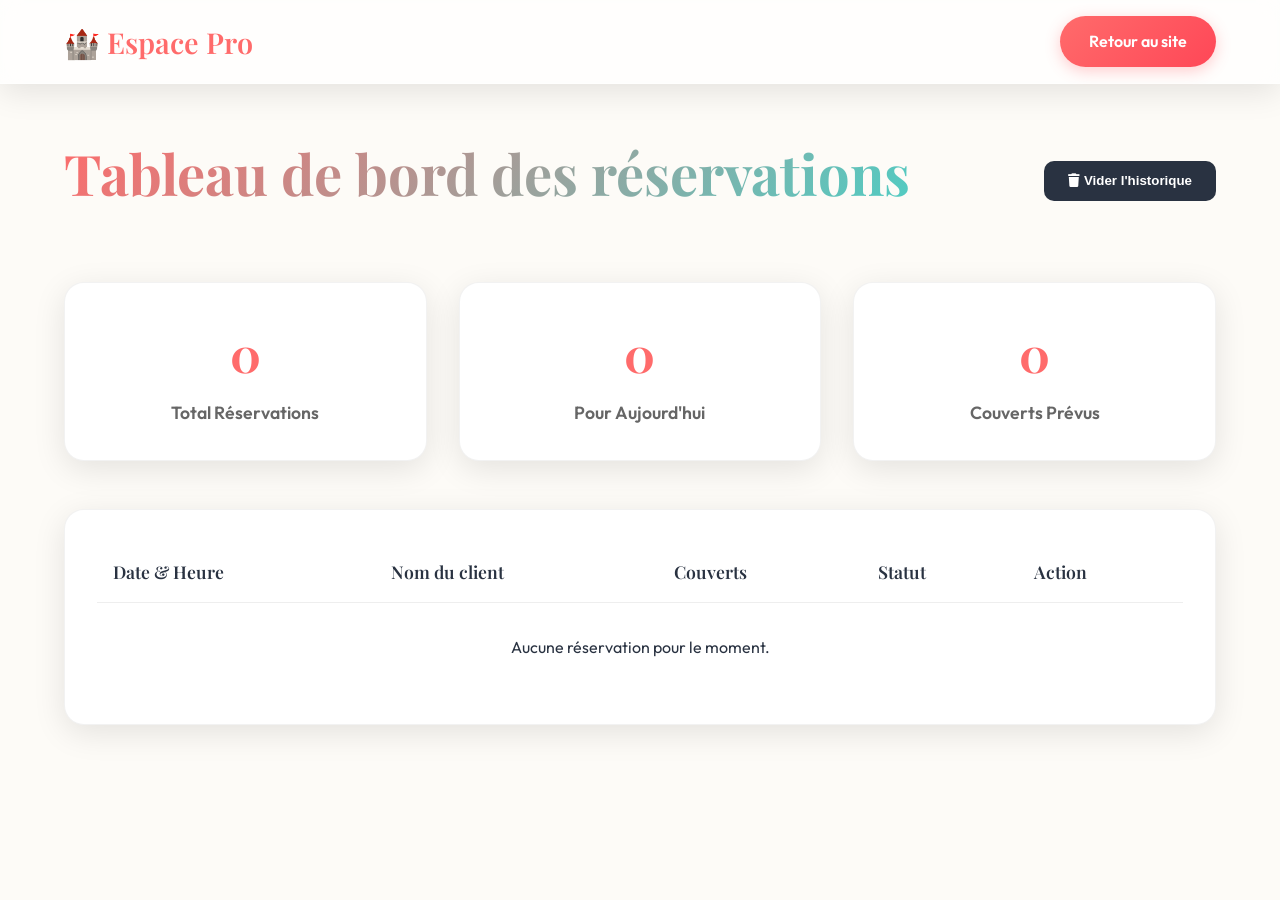
<file: admin.html>
<!DOCTYPE html>
<html lang="fr">
<head>
    <meta charset="UTF-8">
    <meta name="viewport" content="width=device-width, initial-scale=1.0">
    <title>Espace Restaurateur - Le Paradis d'Avignon</title>
    <link rel="stylesheet" href="style.css">
    <link href="https://fonts.googleapis.com/css2?family=Outfit:wght@300;400;600;800&family=Playfair+Display:ital,wght@0,600;1,600&display=swap" rel="stylesheet">
    <link rel="stylesheet" href="https://cdnjs.cloudflare.com/ajax/libs/font-awesome/6.4.0/css/all.min.css">
    <style>
        .admin-dashboard { padding: 8rem 5% 5rem 5%; min-height: 100vh; background-color: var(--light); }
        .dashboard-header { display: flex; justify-content: space-between; align-items: center; margin-bottom: 3rem; flex-wrap: wrap; gap: 1rem;}
        .stat-cards { display: grid; grid-template-columns: repeat(auto-fit, minmax(250px, 1fr)); gap: 2rem; margin-bottom: 3rem; }
        .stat-card { background: white; padding: 2rem; border-radius: 20px; box-shadow: var(--shadow); text-align: center; border: 1px solid rgba(0,0,0,0.05); }
        .stat-card h3 { font-size: 3rem; color: var(--primary); margin-bottom: 0.5rem; font-family: var(--font-heading); }
        .stat-card p { margin: 0; color: #666; font-weight: 600; font-size: 1.1rem; }
        
        .reservations-table-container { background: white; border-radius: 20px; box-shadow: var(--shadow); overflow-x: auto; padding: 2rem; border: 1px solid rgba(0,0,0,0.05); }
        table { width: 100%; border-collapse: collapse; min-width: 600px; }
        th, td { padding: 1rem; text-align: left; border-bottom: 1px solid #eee; }
        th { font-weight: 600; color: var(--dark); font-family: var(--font-heading); font-size: 1.1rem; }
        tr:last-child td { border-bottom: none; }
        .status-badge { padding: 0.4rem 0.8rem; border-radius: 50px; font-size: 0.85rem; font-weight: 600; }
        .status-pending { background: #fff3cd; color: #856404; }
        .status-confirmed { background: #d4edda; color: #155724; }
        .action-btn { background: none; border: none; cursor: pointer; font-size: 1.2rem; transition: transform 0.2s; }
        .action-btn:hover { transform: scale(1.2); }
        .btn-clear { background: var(--dark); color: white; border: none; padding: 0.8rem 1.5rem; border-radius: 10px; cursor: pointer; font-weight: 600; transition: background 0.3s; }
        .btn-clear:hover { background: #1a1a1a; }
    </style>
</head>
<body>
    <nav class="navbar scrolled">
        <div class="logo">🏰 Espace Pro</div>
        <ul class="nav-links" style="display: flex;">
            <li><a href="index.html" class="btn-primary">Retour au site</a></li>
        </ul>
    </nav>

    <div class="admin-dashboard">
        <div class="dashboard-header">
            <h2>Tableau de bord des réservations</h2>
            <button onclick="clearReservations()" class="btn-clear"><i class="fas fa-trash"></i> Vider l'historique</button>
        </div>

        <div class="stat-cards">
            <div class="stat-card">
                <h3 id="total-res">0</h3>
                <p>Total Réservations</p>
            </div>
            <div class="stat-card">
                <h3 id="today-res">0</h3>
                <p>Pour Aujourd'hui</p>
            </div>
            <div class="stat-card">
                <h3 id="total-guests">0</h3>
                <p>Couverts Prévus</p>
            </div>
        </div>

        <div class="reservations-table-container">
            <table>
                <thead>
                    <tr>
                        <th>Date & Heure</th>
                        <th>Nom du client</th>
                        <th>Couverts</th>
                        <th>Statut</th>
                        <th>Action</th>
                    </tr>
                </thead>
                <tbody id="reservations-body">
                    <!-- Dynamic content -->
                </tbody>
            </table>
        </div>
    </div>

    <script>
        function loadReservations() {
            const reservations = JSON.parse(localStorage.getItem('reservations')) || [];
            const tbody = document.getElementById('reservations-body');
            
            // Sort by date and time
            reservations.sort((a, b) => {
                const dateA = new Date(`${a.date}T${a.time}`);
                const dateB = new Date(`${b.date}T${b.time}`);
                return dateA - dateB;
            });

            tbody.innerHTML = '';
            
            let todayCount = 0;
            let totalGuests = 0;
            
            // Generate current date as YYYY-MM-DD local
            const now = new Date();
            const year = now.getFullYear();
            const month = String(now.getMonth() + 1).padStart(2, '0');
            const day = String(now.getDate()).padStart(2, '0');
            const todayStr = `${year}-${month}-${day}`;

            reservations.forEach(res => {
                if (res.date === todayStr) todayCount++;
                totalGuests += parseInt(res.guests);

                const tr = document.createElement('tr');
                
                const dateObj = new Date(res.date);
                const formattedDate = dateObj.toLocaleDateString('fr-FR', { weekday: 'short', day: 'numeric', month: 'short', year: 'numeric' });

                tr.innerHTML = `
                    <td><strong>${formattedDate}</strong> à ${res.time}</td>
                    <td>${res.name}<br><small style="color: #666;"><i class="fas fa-envelope"></i> ${res.email || 'Non renseigné'}</small></td>
                    <td><i class="fas fa-user"></i> ${res.guests}</td>
                    <td><span class="status-badge ${res.status === 'confirmed' ? 'status-confirmed' : 'status-pending'}">${res.status === 'confirmed' ? 'Confirmée' : 'Nouvelle'}</span></td>
                    <td>
                        ${res.status === 'pending' ? `<button onclick="confirmReservation(${res.id})" class="action-btn" title="Confirmer" style="color: #4ECDC4;"><i class="fas fa-check-circle"></i></button>` : ''}
                        <button onclick="deleteReservation(${res.id})" class="action-btn" title="Supprimer" style="margin-left: 0.8rem; color: #FF6B6B;"><i class="fas fa-times-circle"></i></button>
                    </td>
                `;
                tbody.appendChild(tr);
            });

            if (reservations.length === 0) {
                tbody.innerHTML = '<tr><td colspan="5" style="text-align: center; padding: 2rem;">Aucune réservation pour le moment.</td></tr>';
            }

            document.getElementById('total-res').textContent = reservations.length;
            document.getElementById('today-res').textContent = todayCount;
            document.getElementById('total-guests').textContent = totalGuests;
        }

        function confirmReservation(id) {
            let reservations = JSON.parse(localStorage.getItem('reservations')) || [];
            const index = reservations.findIndex(r => r.id === id);
            if (index !== -1) {
                reservations[index].status = 'confirmed';
                localStorage.setItem('reservations', JSON.stringify(reservations));
                loadReservations();
            }
        }

        function deleteReservation(id) {
            if(confirm("Êtes-vous sûr de vouloir supprimer cette réservation ?")) {
                let reservations = JSON.parse(localStorage.getItem('reservations')) || [];
                reservations = reservations.filter(r => r.id !== id);
                localStorage.setItem('reservations', JSON.stringify(reservations));
                loadReservations();
            }
        }

        function clearReservations() {
            if(confirm("Attention, cela va effacer toutes les réservations. Continuer ?")) {
                localStorage.removeItem('reservations');
                loadReservations();
            }
        }

        // Initial load
        loadReservations();
    </script>
</body>
</html>
</file>
<file: style.css>
:root {
    --primary: #FF6B6B; /* Vibrant Coral Pink */
    --secondary: #FFD166; /* Sunny Yellow */
    --accent: #4ECDC4; /* Ocean Turquoise */
    --dark: #293241; /* Deep Navy */
    --light: #FDFBF7; /* Bright Crisp Sand */
    --glass-bg: rgba(255, 255, 255, 0.7);
    --glass-border: rgba(255, 255, 255, 0.5);
    --shadow: 0 8px 32px rgba(0, 0, 0, 0.1);
    
    --font-main: 'Outfit', sans-serif;
    --font-heading: 'Playfair Display', serif;
}

* {
    margin: 0;
    padding: 0;
    box-sizing: border-box;
}

html, body {
    overflow-x: hidden;
    width: 100%;
}

body {
    font-family: var(--font-main);
    background-color: var(--light);
    color: var(--dark);
    line-height: 1.6;
    scroll-behavior: smooth;
}

section {
    overflow-x: hidden;
}

/* Typography */
h1, h2, h3 {
    font-family: var(--font-heading);
    color: var(--dark);
}

h1 {
    font-size: 4rem;
    line-height: 1.1;
    margin-bottom: 1.5rem;
}

h1 span {
    color: var(--primary);
    position: relative;
}

h1 span::after {
    content: '';
    position: absolute;
    bottom: 5px;
    left: 0;
    width: 100%;
    height: 15px;
    background-color: rgba(255, 180, 0, 0.3);
    z-index: -1;
    border-radius: 10px;
}

h2 {
    font-size: 3.5rem;
    margin-bottom: 1rem;
    background: linear-gradient(135deg, var(--primary), var(--accent));
    -webkit-background-clip: text;
    background-clip: text;
    -webkit-text-fill-color: transparent;
    display: inline-block;
}

p {
    font-size: 1.1rem;
    color: #555;
    margin-bottom: 1.5rem;
}

/* Utilities */
.btn-primary, .btn-secondary, .btn-large {
    display: inline-flex;
    align-items: center;
    justify-content: center;
    gap: 0.5rem;
    text-decoration: none;
    font-weight: 600;
    border-radius: 50px;
    transition: all 0.3s ease;
    cursor: pointer;
    border: none;
}

.btn-primary {
    background: linear-gradient(135deg, var(--primary), #FF4757);
    color: white;
    padding: 0.8rem 1.8rem;
    box-shadow: 0 4px 15px rgba(255, 90, 95, 0.3);
}

.btn-primary:hover {
    transform: translateY(-2px);
    box-shadow: 0 8px 25px rgba(255, 107, 107, 0.5);
}

.btn-large {
    background: linear-gradient(135deg, var(--accent), #1DD1A1);
    color: white;
    padding: 1rem 2.5rem;
    font-size: 1.2rem;
    box-shadow: 0 4px 15px rgba(0, 166, 153, 0.3);
}

.btn-large:hover {
    transform: translateY(-3px) scale(1.02);
    box-shadow: 0 10px 30px rgba(78, 205, 196, 0.5);
}

.btn-secondary {
    background: white;
    color: var(--primary);
    border: 2px solid var(--primary);
    padding: 0.8rem 2rem;
}

.btn-secondary:hover {
    background: var(--primary);
    color: white;
}

/* Navigation */
.navbar {
    display: flex;
    justify-content: space-between;
    align-items: center;
    padding: 1.5rem 5%;
    position: fixed;
    top: 0;
    left: 0;
    right: 0;
    z-index: 1000;
    transition: all 0.3s ease;
}

.navbar.scrolled {
    background: var(--glass-bg);
    backdrop-filter: blur(10px);
    -webkit-backdrop-filter: blur(10px);
    border-bottom: 1px solid var(--glass-border);
    padding: 1rem 5%;
    box-shadow: var(--shadow);
}

.logo {
    font-family: var(--font-heading);
    font-size: 1.8rem;
    font-weight: 600;
    color: var(--primary);
}

.nav-links {
    display: flex;
    list-style: none;
    gap: 2.5rem;
    align-items: center;
}

.nav-links a:not(.btn-primary) {
    text-decoration: none;
    color: var(--dark);
    font-weight: 500;
    position: relative;
    transition: color 0.3s ease;
}

.nav-links a:not(.btn-primary):hover {
    color: var(--primary);
}

.nav-links a:not(.btn-primary)::after {
    content: '';
    position: absolute;
    width: 0;
    height: 2px;
    bottom: -5px;
    left: 0;
    background-color: var(--primary);
    transition: width 0.3s ease;
}

.nav-links a:not(.btn-primary):hover::after {
    width: 100%;
}

.hamburger {
    display: none;
    font-size: 1.5rem;
    cursor: pointer;
    color: var(--dark);
}

/* Hero Section */
.hero {
    min-height: 100vh;
    display: flex;
    align-items: center;
    padding: 0 5%;
    padding-top: 80px;
    gap: 5%;
}

.hero-content {
    flex: 1;
    animation: slideUp 1s ease forwards;
}

.hero-image-container {
    flex: 1;
    position: relative;
    display: flex;
    justify-content: center;
    align-items: center;
    animation: fadeIn 1.2s ease forwards;
}

.blob-shape {
    position: absolute;
    width: 110%;
    height: 110%;
    background: linear-gradient(135deg, #FFD166, #FF9F1C, #FF6B6B);
    background-size: 200% 200%;
    border-radius: 40% 60% 70% 30% / 40% 50% 60% 50%;
    z-index: -1;
    animation: morph 8s ease-in-out infinite alternate, gradientFlow 8s ease infinite;
}

.hero-image {
    width: 90%;
    max-width: 500px;
    border-radius: 30px;
    box-shadow: 0 20px 40px rgba(0,0,0,0.15);
    transform: rotate(2deg);
    transition: transform 0.5s ease;
}

.hero-image:hover {
    transform: rotate(0deg) scale(1.02);
}

.glass-card {
    position: absolute;
    bottom: -20px;
    left: -20px;
    background: rgba(255, 255, 255, 0.85);
    backdrop-filter: blur(12px);
    border: 1px solid rgba(255,255,255,0.6);
    padding: 1.2rem;
    border-radius: 20px;
    display: flex;
    align-items: center;
    gap: 1rem;
    box-shadow: var(--shadow);
    animation: float 4s ease-in-out infinite;
}

.glass-card i {
    color: var(--secondary);
    font-size: 2rem;
}

.glass-card h4 {
    font-size: 1.1rem;
    margin: 0;
}

.glass-card p {
    margin: 0;
    font-size: 0.9rem;
    color: var(--accent);
    font-weight: 600;
}

/* Menu Section */
.menu-section {
    padding: 8rem 5%;
    background-color: #FFFFFF;
}

.section-header {
    text-align: center;
    max-width: 600px;
    margin: 0 auto 5rem auto;
}

.menu-grid {
    display: grid;
    grid-template-columns: repeat(auto-fit, minmax(280px, 1fr));
    gap: 3rem;
    margin-top: 3rem;
}

.menu-item {
    background: var(--light);
    border-radius: 40px;
    padding: 3rem 2rem;
    box-shadow: 0 10px 30px rgba(0,0,0,0.05);
    text-align: center;
    transition: transform 0.3s ease;
}

.menu-item:hover {
    transform: translateY(-10px);
    box-shadow: 0 20px 40px rgba(255, 107, 107, 0.25);
    border-color: rgba(255, 107, 107, 0.2);
}

.menu-image {
    position: relative;
    margin-bottom: 2rem;
    display: flex;
    justify-content: center;
}

.menu-image img {
    width: 200px;
    height: 200px;
    object-fit: cover;
    border-radius: 50%;
    box-shadow: 0 15px 30px rgba(0,0,0,0.1);
    animation: spin 40s linear infinite;
}

.price-tag {
    position: absolute;
    top: -10px;
    right: 10px;
    background: var(--primary);
    color: white;
    font-weight: 800;
    font-size: 1.2rem;
    width: 60px;
    height: 60px;
    border-radius: 50%;
    display: flex;
    align-items: center;
    justify-content: center;
    box-shadow: 0 5px 15px rgba(255,90,95,0.4);
    transform: rotate(15deg);
}

.menu-details h3 {
    margin-bottom: 1rem;
    font-size: 1.8rem;
}
.features {
    list-style: none;
    margin-bottom: 2rem;
}

.features li {
    margin-bottom: 1rem;
    display: flex;
    align-items: center;
    gap: 1rem;
    font-size: 1.1rem;
    color: #444;
}

.features i {
    color: var(--accent);
    font-size: 1.2rem;
}

/* Photo Gallery */
.photo-gallery {
    padding: 6rem 5%;
    background-color: #FAFAFA;
}

.gallery-grid {
    display: grid;
    grid-template-columns: repeat(auto-fit, minmax(280px, 1fr));
    gap: 2rem;
    margin-top: 3rem;
}

.gallery-img {
    width: 100%;
    height: 400px;
    object-fit: cover;
    border-radius: 20px;
    box-shadow: var(--shadow);
    transition: transform 0.4s ease, box-shadow 0.4s ease;
}

.gallery-img:hover {
    transform: translateY(-10px);
    box-shadow: 0 25px 50px rgba(0,0,0,0.2);
}

/* Gallery / Features */
.gallery-preview {
    padding: 6rem 5%;
    text-align: center;
    background-color: #FFFFFF;
}

.features-grid {
    display: grid;
    grid-template-columns: repeat(auto-fit, minmax(250px, 1fr));
    gap: 3rem;
    margin-top: 4rem;
}

.feature-card {
    background: white;
    padding: 3rem 2rem;
    border-radius: 30px;
    box-shadow: 0 10px 30px rgba(0,0,0,0.05);
    transition: transform 0.3s ease, box-shadow 0.3s ease;
    border: 1px solid rgba(0,0,0,0.02);
}

.feature-card:hover {
    transform: translateY(-10px);
    box-shadow: 0 20px 40px rgba(0,0,0,0.1);
}

.icon-circle {
    width: 80px;
    height: 80px;
    border-radius: 50%;
    display: flex;
    align-items: center;
    justify-content: center;
    margin: 0 auto 1.5rem auto;
    font-size: 2rem;
    color: white;
}

.bg-summer-orange { background: linear-gradient(135deg, #FF9F1C, #FFD166); }
.bg-summer-blue { background: linear-gradient(135deg, #4ECDC4, #118AB2); }
.bg-summer-pink { background: linear-gradient(135deg, #FF6B6B, #EF476F); }

.card-colored {
    color: white;
    border: none;
}

.card-colored h3 {
    color: white;
}

.card-colored p {
    color: rgba(255, 255, 255, 0.95);
}

.card-colored .icon-circle {
    background: rgba(255, 255, 255, 0.25);
    backdrop-filter: blur(5px);
    box-shadow: 0 5px 15px rgba(0,0,0,0.1);
}

/* Story / Presentation Section */
.story-section {
    padding: 6rem 5%;
    background-color: var(--light);
}

.story-container {
    max-width: 1000px;
    margin: 0 auto;
    background: white;
    border: 1px solid rgba(0,0,0,0.05);
    padding: 4rem;
    border-radius: 40px;
    box-shadow: 0 15px 40px rgba(0,0,0,0.05);
    display: flex;
    flex-direction: column;
    gap: 3rem;
    border: 1px solid rgba(0,0,0,0.02);
}

.story-text h2 {
    color: var(--primary);
    text-align: center;
    margin-bottom: 2rem;
}

.story-text p {
    font-size: 1.15rem;
    color: #444;
    text-align: justify;
    margin-bottom: 1.5rem;
}

.story-stats {
    display: flex;
    justify-content: space-around;
    align-items: center;
    border-top: 1px solid rgba(0,0,0,0.05);
    padding-top: 3rem;
}

.stat-item {
    text-align: center;
}

.stat-number {
    display: block;
    font-size: 3.5rem;
    font-weight: 800;
    background: linear-gradient(135deg, var(--secondary), var(--primary));
    -webkit-background-clip: text;
    background-clip: text;
    -webkit-text-fill-color: transparent;
    font-family: var(--font-heading);
    margin-bottom: 0.5rem;
}

.stat-label {
    font-size: 1.1rem;
    color: #777;
    font-weight: 600;
}

/* Footer */
footer {
    background: linear-gradient(135deg, var(--dark), #1A1A2E);
    color: white;
    padding: 5rem 5% 2rem 5%;
    border-top: 5px solid var(--primary);
}

.footer-content {
    display: grid;
    grid-template-columns: repeat(auto-fit, minmax(250px, 1fr));
    gap: 4rem;
    margin-bottom: 4rem;
}

.footer-brand h3 {
    color: white;
    font-size: 1.8rem;
    margin-bottom: 1rem;
}

.footer-brand p {
    color: #aaa;
}

.footer-contact h4, .footer-social h4 {
    color: white;
    font-size: 1.3rem;
    margin-bottom: 1.5rem;
}

.footer-contact p {
    display: flex;
    align-items: center;
    gap: 1rem;
    color: #ccc;
    margin-bottom: 1rem;
}

.footer-contact i {
    color: var(--secondary);
}

.social-icons {
    display: flex;
    gap: 1rem;
}

.social-icons a {
    display: flex;
    align-items: center;
    justify-content: center;
    width: 45px;
    height: 45px;
    background: rgba(255,255,255,0.1);
    color: white;
    border-radius: 50%;
    text-decoration: none;
    transition: all 0.3s ease;
}

.social-icons a:hover {
    background: var(--primary);
    transform: translateY(-3px);
}

.footer-bottom {
    text-align: center;
    padding-top: 2rem;
    border-top: 1px solid rgba(255,255,255,0.1);
    color: #888;
}

/* Animations */
@keyframes morph {
    0% { border-radius: 40% 60% 70% 30% / 40% 50% 60% 50%; }
    100% { border-radius: 60% 40% 30% 70% / 60% 30% 70% 40%; }
}

@keyframes float {
    0% { transform: translateY(0); }
    50% { transform: translateY(-15px); }
    100% { transform: translateY(0); }
}

@keyframes slideUp {
    from { opacity: 0; transform: translateY(30px); }
    to { opacity: 1; transform: translateY(0); }
}

@keyframes fadeIn {
    from { opacity: 0; }
    to { opacity: 1; }
}

@keyframes spin {
    from { transform: rotate(0deg); }
    to { transform: rotate(360deg); }
}

@keyframes gradientFlow {
    0% { background-position: 0% 50%; }
    50% { background-position: 100% 50%; }
    100% { background-position: 0% 50%; }
}

/* Reservation Form */
.reservation-section {
    padding: 6rem 5%;
    background-color: #FAFAFA;
}

.reservation-container {
    display: flex;
    justify-content: center;
    overflow: hidden;
}

.reservation-form {
    background: white;
    border: 1px solid rgba(0,0,0,0.05);
    padding: 3rem;
    border-radius: 30px;
    box-shadow: 0 15px 40px rgba(0,0,0,0.08);
    width: 100%;
    max-width: 600px;
    display: flex;
    flex-direction: column;
    gap: 1.5rem;
    border: 1px solid rgba(0,0,0,0.02);
}

.form-group {
    display: flex;
    flex-direction: column;
    gap: 0.5rem;
}

.form-row {
    display: flex;
    flex-wrap: wrap;
    gap: 1.5rem;
}

.form-row > .form-group {
    flex: 1 1 250px;
}

.form-group label {
    font-weight: 600;
    color: var(--dark);
    font-size: 0.95rem;
}

.form-group input,
.form-group select {
    padding: 1rem;
    border: 2px solid #eee;
    border-radius: 15px;
    font-family: var(--font-main);
    font-size: 1rem;
    transition: all 0.3s ease;
    outline: none;
    color: var(--dark);
    background-color: white;
    width: 100%;
    max-width: 100%;
}

.form-group input:focus,
.form-group select:focus {
    border-color: var(--primary);
    box-shadow: 0 0 0 4px rgba(255, 107, 107, 0.1);
}

@media (max-width: 992px) {
    h1 { font-size: 3rem; }
    .hero { flex-direction: column; text-align: center; padding-top: 120px; gap: 4rem; }
    .hero-content { display: flex; flex-direction: column; align-items: center; }
    .features li { justify-content: center; }
}

@media (max-width: 768px) {
    .nav-links {
        display: none;
    }
    .hamburger { display: block; }
    h1 { font-size: 2.5rem; }
    .story-container { padding: 2rem; }
    .story-stats { flex-direction: column; gap: 2rem; }
    
    .blob-shape {
        width: 100%;
        height: 100%;
    }

    .glass-card {
        left: 0;
        bottom: -10px;
        width: 100%;
        justify-content: center;
    }

    .reservation-form {
        padding: 2rem 1.2rem;
        width: 100%;
        max-width: 100%;
    }
}

@media (max-width: 480px) {
    .menu-grid, .gallery-grid, .features-grid {
        grid-template-columns: 1fr;
    }
    
    .section-header h2 {
        font-size: 2.5rem;
    }
}
</file>
